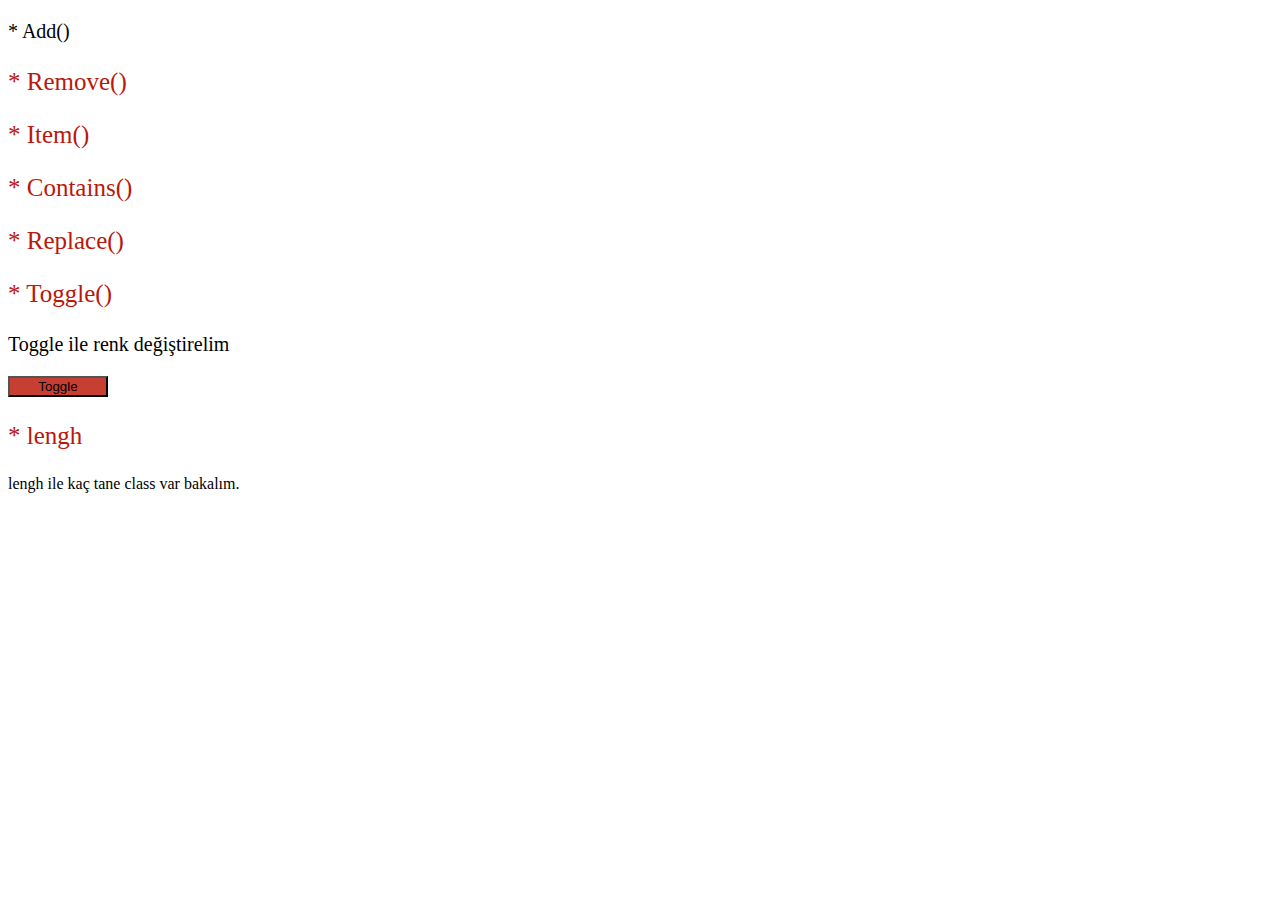
<file: DOM/index.html>
<!DOCTYPE html>
<html lang="tr">

<head>
    <meta charset="UTF-8">
    <meta name="viewport" content="width=device-width, initial-scale=1.0">
    <title>Site Başlığı</title>
    <link rel="stylesheet" href="syle.css">

</head>

<body>

    <div id="add"> </div>

    <p id="metodName">* Add()</p>
    <p id="pAdd"></p>

    <!-- Remove -->
    <p id="metodNames">* Remove()</p>
    <p id="pRemove"> </p>

    <!-- Item -->
    <p id="metodNames">* Item()</p>
    <p id="pItem"></p>

    <!-- Contains -->
    <p id="metodNames">* Contains()</p>
    <p id="pContainsTrue"> </p>
    <p id="pContainsFalse"> </p>

    <!-- Replace -->
    <p id="metodNames">* Replace()</p>
    <p id="pReplace"> </p>

    <!-- Toggle -->
    <p id="metodNames">* Toggle()</p>
    <p id="pToggle">Toggle ile renk değiştirelim</p>
    <button id="toggleButton">Toggle</button>

    <!-- Length -->
    <p id="metodNames">* lengh</p>
    lengh ile kaç tane class var bakalım.
    <p id="length"></p>

    <script src="app.js"></script>

</body>

</html>
</file>
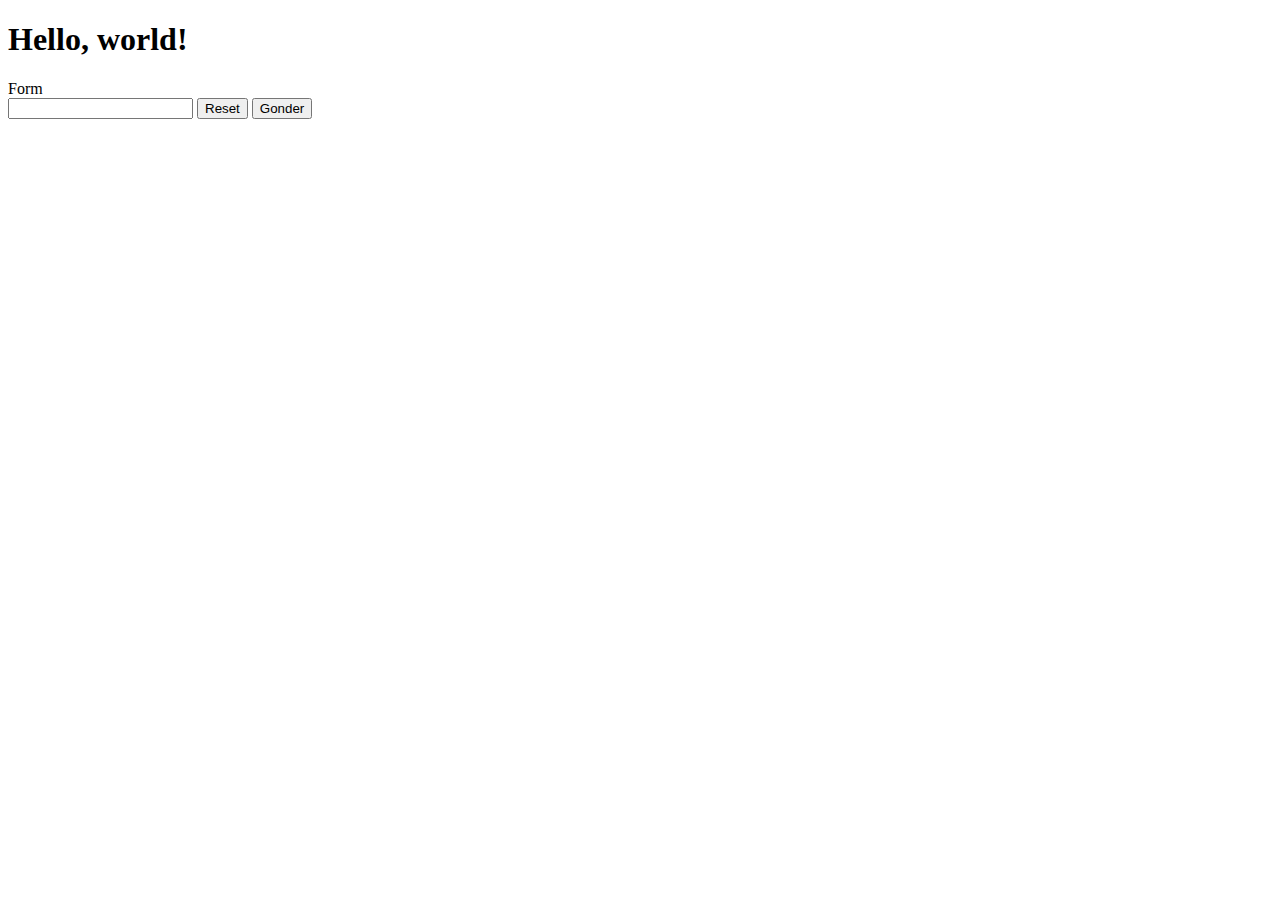
<file: Form - Input ve element oluşturma ve oluşturulan elemente ekleme/index.html>
<!doctype html>
<html lang="en">
  <head>
    <meta charset="utf-8">
    <meta name="viewport" content="width=device-width, initial-scale=1">
    <title>Bootstrap demo</title>
    <link href="https://cdn.jsdelivr.net/npm/bootstrap@5.2.2/dist/css/bootstrap.min.css" rel="stylesheet" integrity="sha384-Zenh87qX5JnK2Jl0vWa8Ck2rdkQ2Bzep5IDxbcnCeuOxjzrPF/et3URy9Bv1WTRi" crossorigin="anonymous">
  </head>
  <body>
    <h1>Hello, world!</h1>
<div class="container mt-5">
  <div class="row">
    <div class="col-sm-8 offset-sm-2 ">
      <form action="#" id="userForm">
        <label>Form</label> <br>
        <input type="text" name="score" id="ınputScore">
        <button type="reset" class="btn btn-danger btnReset">Reset</button>
        <button type="submit" class="btn btn-success btnGonder">Gonder</button>
       
      </form>
    </div>
  </div>
</div>




    <script src="https://cdn.jsdelivr.net/npm/bootstrap@5.2.2/dist/js/bootstrap.bundle.min.js" integrity="sha384-OERcA2EqjJCMA+/3y+gxIOqMEjwtxJY7qPCqsdltbNJuaOe923+mo//f6V8Qbsw3" crossorigin="anonymous"></script>
    <script src="script.js"></script>
  </body>
</html>
</file>
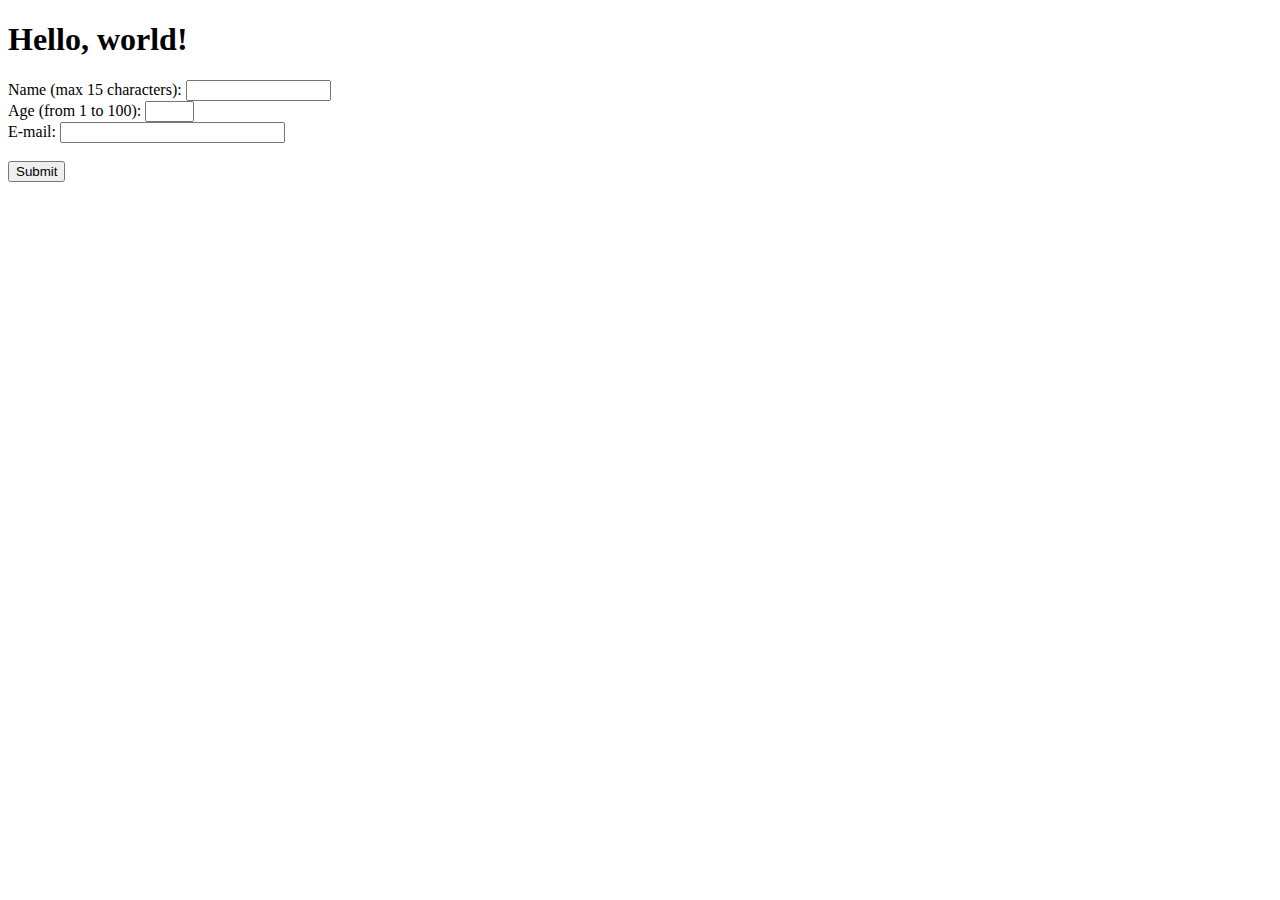
<file: Form - Input ve element oluşturma ve oluşturulan elemente ekleme/Şartlı form oluşturma/index.html>
<!doctype html>
<html lang="en">
  <head>
    <meta charset="utf-8">
    <meta name="viewport" content="width=device-width, initial-scale=1">
    <title>Bootstrap demo</title>
    <link href="https://cdn.jsdelivr.net/npm/bootstrap@5.2.2/dist/css/bootstrap.min.css" rel="stylesheet" integrity="sha384-Zenh87qX5JnK2Jl0vWa8Ck2rdkQ2Bzep5IDxbcnCeuOxjzrPF/et3URy9Bv1WTRi" crossorigin="anonymous">
  </head>
  <body>
    <h1>Hello, world!</h1>
    <form action="/learn/action_page.php" onsubmit="return sampleFunction()">
      Name (max 15 characters): <input type="text" id="fname" size="15" name="fname"><br>
   Age (from 1 to 100): <input type="text" id="age" size="3" name="age"><br>
   E-mail: <input type="text" id="email" size="25" name="mail"><br><br>
      <input type="submit" value="Submit">
    </form>




    <script src="https://cdn.jsdelivr.net/npm/bootstrap@5.2.2/dist/js/bootstrap.bundle.min.js" integrity="sha384-OERcA2EqjJCMA+/3y+gxIOqMEjwtxJY7qPCqsdltbNJuaOe923+mo//f6V8Qbsw3" crossorigin="anonymous"></script>
    <script src="script.js"></script>
  </body>
</html>
</file>
<file: DOM/syle.css>
#metodNames{
    color:#BA180B;
    font-size:25px;
  }
  p{
    font-size:20px;
    color: black ;
  }
  div{
    font-size:25px;
  }
  
  .colorp{
    background-color:#FFC300 ;
  }
  button{
    width: 100px;
    background-color:#C73E33  ;
  }
</file>
